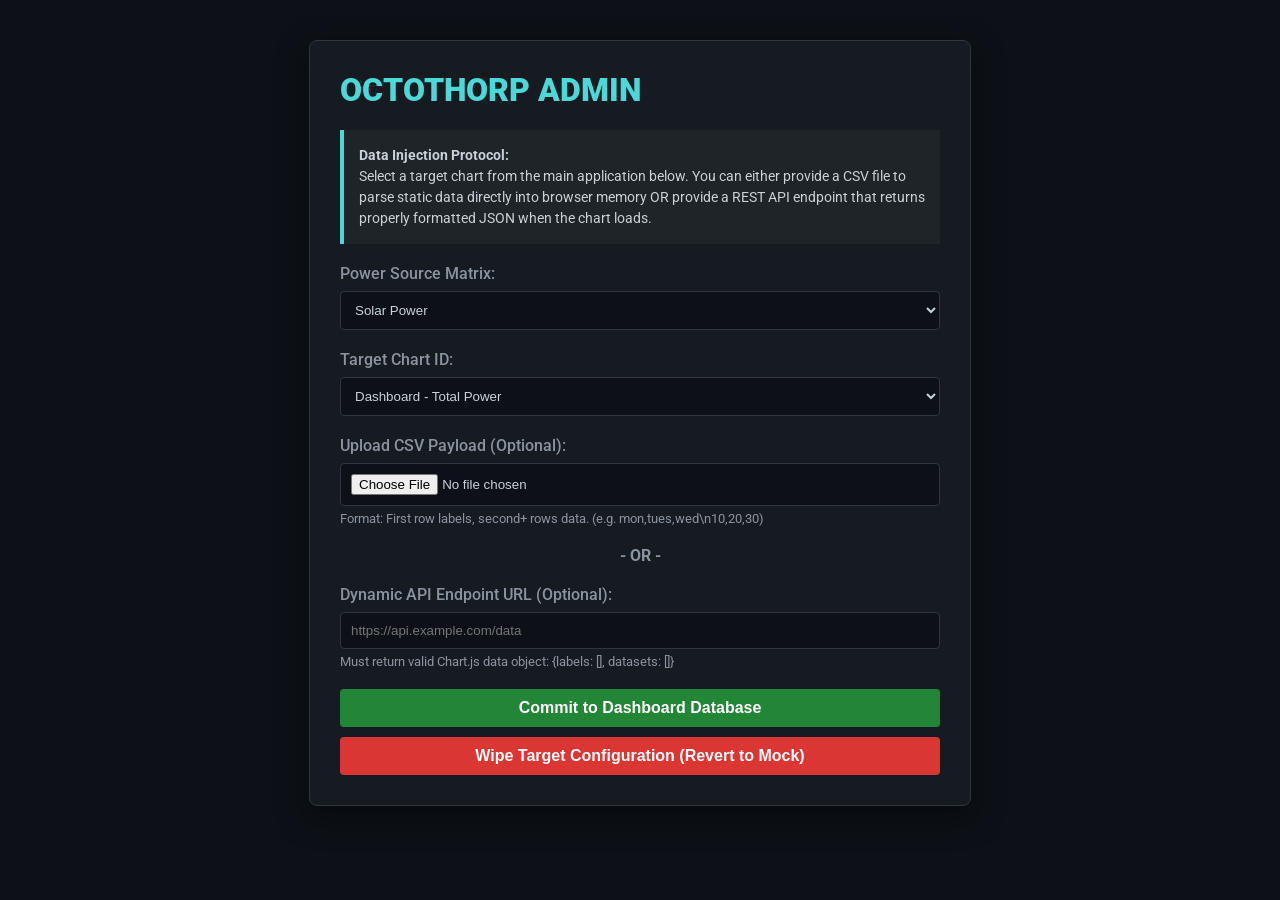
<file: admin.html>
<!DOCTYPE html>
<html lang="en">
<head>
    <meta charset="UTF-8">
    <meta name="viewport" content="width=device-width, initial-scale=1.0">
    <title>Octothorp Data Injection Console</title>
    <link href="https://fonts.googleapis.com/css2?family=Roboto:wght@400;500;700;900&display=swap" rel="stylesheet">
    <style>
        body {
            background-color: #0d1117;
            color: #c9d1d9;
            font-family: 'Roboto', sans-serif;
            margin: 0;
            padding: 40px;
            display: flex;
            justify-content: center;
        }
        .admin-card {
            background-color: #161b22;
            border: 1px solid #30363d;
            border-radius: 8px;
            padding: 30px;
            width: 100%;
            max-width: 600px;
            box-shadow: 0 10px 30px rgba(0,0,0,0.5);
        }
        h1 {
            color: #4bd8d6;
            margin-top: 0;
            font-weight: 900;
        }
        .form-group {
            margin-bottom: 20px;
        }
        label {
            display: block;
            margin-bottom: 8px;
            font-weight: 500;
            color: #8b949e;
        }
        select, input[type="text"], input[type="file"] {
            width: 100%;
            padding: 10px;
            background-color: #0d1117;
            border: 1px solid #30363d;
            border-radius: 4px;
            color: #c9d1d9;
            box-sizing: border-box;
            outline: none;
        }
        select:focus, input[type="text"]:focus {
            border-color: #4bd8d6;
        }
        .btn {
            background-color: #238636;
            color: white;
            border: none;
            padding: 10px 20px;
            border-radius: 4px;
            cursor: pointer;
            font-weight: 700;
            font-size: 16px;
            width: 100%;
            transition: background 0.2s;
        }
        .btn:hover {
            background-color: #2ea043;
        }
        .btn-clear {
            background-color: #da3633;
            margin-top: 10px;
        }
        .btn-clear:hover {
            background-color: #f85149;
        }
        .instructions {
            background-color: #1f2428;
            padding: 15px;
            border-left: 4px solid #4bd8d6;
            margin-bottom: 20px;
            font-size: 14px;
            line-height: 1.5;
        }
        .status {
            margin-top: 15px;
            text-align: center;
            font-weight: bold;
            display: none;
        }
        .success { color: #4bd8d6; }
        .error { color: #f85149; }
    </style>
</head>
<body>

    <div class="admin-card">
        <h1>OCTOTHORP ADMIN</h1>
        
        <div class="instructions">
            <strong>Data Injection Protocol:</strong><br>
            Select a target chart from the main application below. You can either provide a CSV file to parse static data directly into browser memory OR provide a REST API endpoint that returns properly formatted JSON when the chart loads.
        </div>

        <div class="form-group">
            <label for="sourceSelect">Power Source Matrix:</label>
            <select id="sourceSelect">
                <option value="solar">Solar Power</option>
                <option value="eb">EB Power</option>
                <option value="generator">Generator Power</option>
            </select>
        </div>

        <div class="form-group">
            <label for="chartSelect">Target Chart ID:</label>
            <select id="chartSelect">
                <!-- Dashboard -->
                <option value="totalPowerChart">Dashboard - Total Power</option>
                <option value="aqiChart">Dashboard - Air Quality</option>
                <option value="tempChart">Dashboard - Temperature (Bar)</option>
                <option value="pieChart">Dashboard - Usage (Pie)</option>
                <!-- Power Consumption -->
                <option value="pcCurrent">Power Consumption - Current</option>
                <option value="pcPower">Power Consumption - Power</option>
                <option value="pcVoltage">Power Consumption - Voltage</option>
                <option value="pcAverage">Power Consumption - Average</option>
                <!-- Current Specific -->
                <option value="curR">Current - R Phase</option>
                <option value="curB">Current - B Phase</option>
                <option value="curY">Current - Y Phase</option>
                <option value="curHarmonic">Current - Harmonic</option>
                <!-- Voltage Specific -->
                <option value="volRY">Voltage - RY</option>
                <option value="volYB">Voltage - YB</option>
                <option value="volBR">Voltage - BR</option>
                <option value="volHarmonic">Voltage - Harmonic</option>
                <!-- Power Specific -->
                <option value="powActive">Power - Active</option>
                <option value="powFactor">Power - Factor</option>
                <option value="powReactive">Power - Reactive</option>
                <option value="powHarmonic">Power - Harmonic</option>
                <!-- Monitoring -->
                <option value="mon1">Monitoring - Chart 1</option>
                <option value="mon2">Monitoring - Chart 2</option>
                <option value="mon3">Monitoring - Chart 3</option>
                <option value="mon4">Monitoring - Chart 4</option>
            </select>
        </div>

        <div class="form-group">
            <label for="csvUpload">Upload CSV Payload (Optional):</label>
            <input type="file" id="csvUpload" accept=".csv">
            <small style="color:#8b949e; display:block; margin-top:5px;">Format: First row labels, second+ rows data. (e.g. mon,tues,wed\n10,20,30)</small>
        </div>

        <div class="form-group" style="text-align:center; color:#8b949e;">
            <strong>- OR -</strong>
        </div>

        <div class="form-group">
            <label for="apiUrl">Dynamic API Endpoint URL (Optional):</label>
            <input type="text" id="apiUrl" placeholder="https://api.example.com/data">
            <small style="color:#8b949e; display:block; margin-top:5px;">Must return valid Chart.js data object: {labels: [], datasets: []}</small>
        </div>

        <button class="btn" onclick="saveConfiguration()">Commit to Dashboard Database</button>
        <button class="btn btn-clear" onclick="clearConfiguration()">Wipe Target Configuration (Revert to Mock)</button>
        
        <div id="statusMessage" class="status"></div>
    </div>

    <script src="js/admin.js"></script>
</body>
</html>
</file>
